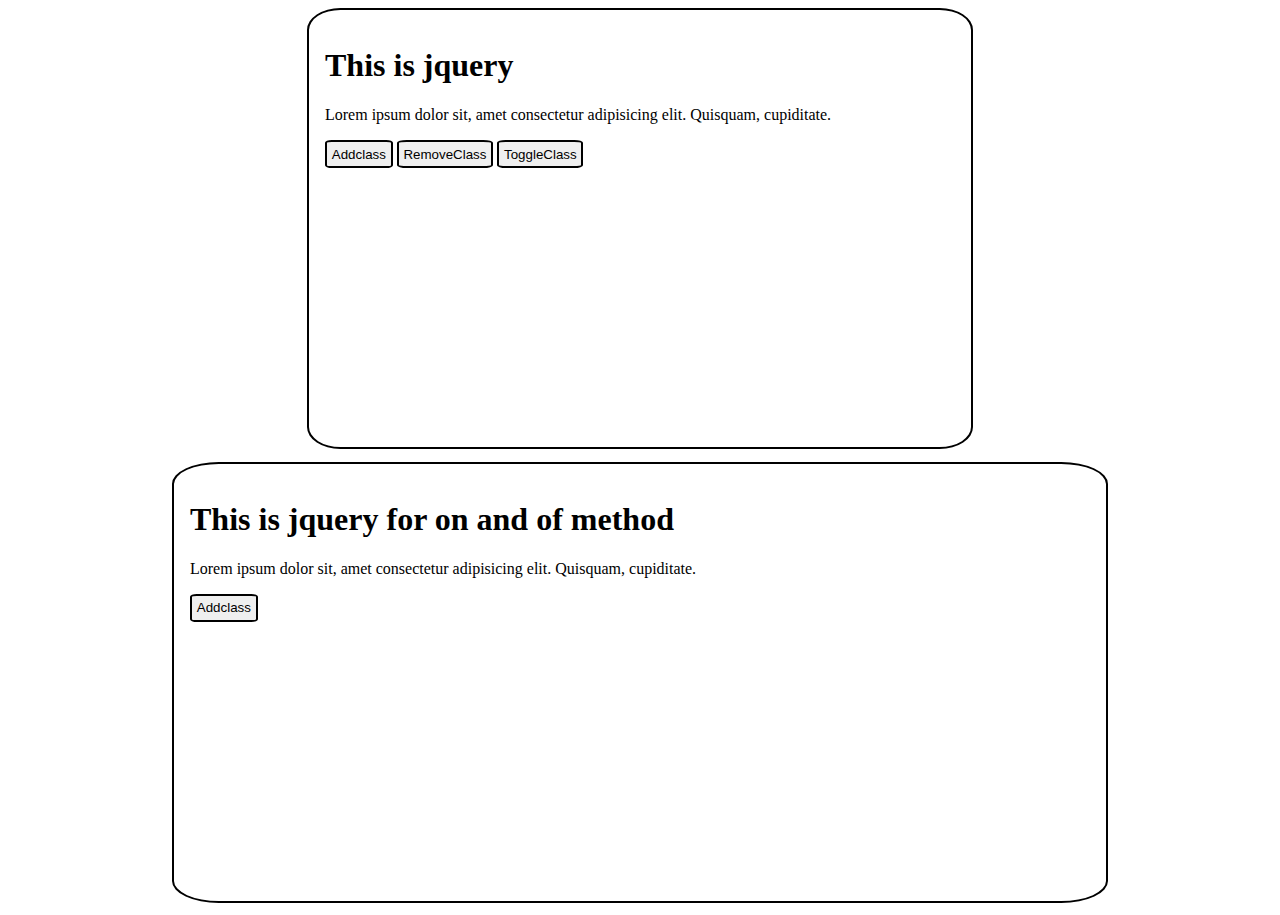
<file: addclassAndRemove/index.html>
<!DOCTYPE html>
<html lang="en">
<head>
    <meta charset="UTF-8">
    <meta name="viewport" content="width=device-width, initial-scale=1.0">
    <title>Add class and Remove</title>
    <link rel="stylesheet" href="/addclassAndRemove/style.css">
</head>
<body>
    <div class="container">
        <h1 id="heading">This is jquery</h1>
        <p id="para">Lorem ipsum dolor sit, amet consectetur adipisicing elit. Quisquam, cupiditate.</p>
        <button id="btn" class="addbtn">Addclass</button>
        <button id="btn" class="revbtn">RemoveClass</button>
        <button id="btn" class="togbtn">ToggleClass</button>
    </div>
    <div class="container2">
        <h1 id="heading2">This is jquery for on and of method</h1>
        <p id="para2">Lorem ipsum dolor sit, amet consectetur adipisicing elit. Quisquam, cupiditate.</p>
        <button id="btn" class="addbtn2">Addclass</button>
    </div>
    <script src="/addclassAndRemove/jquery.js"></script>
    <script src="/addclassAndRemove/jquery2.js"></script>

</body>
</html>
</file>
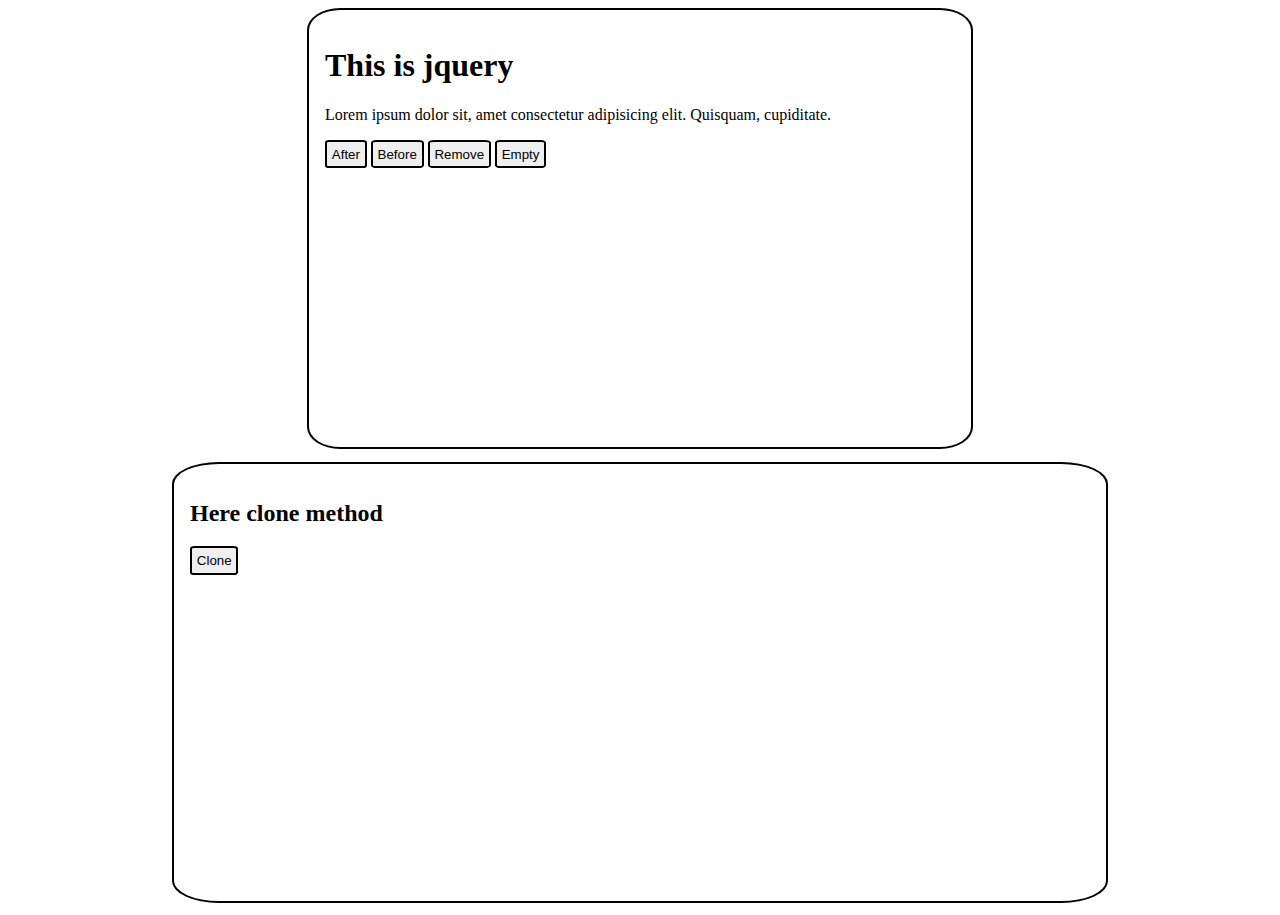
<file: after-before/index.html>
<!DOCTYPE html>
<html lang="en">
<head>
    <meta charset="UTF-8">
    <meta name="viewport" content="width=device-width, initial-scale=1.0">
    <title>After and before</title>
    <link rel="stylesheet" href="/after-before/style.css">
</head>
<body>
    <div class="container">
        <h1 id="heading">This is jquery</h1>
        <p id="para">Lorem ipsum dolor sit, amet consectetur adipisicing elit. Quisquam, cupiditate.</p>
        <button id="btn" class="after">After</button>
        <button id="btn" class="before">Before</button>
        <button id="btn" class="remove">Remove</button>
        <button id="btn" class="empty">Empty</button>
    </div>
    <div class="container2">
       <h2>Here clone method</h2>
       <button id ="btn" class="clone">Clone</button>
    </div>
    <script src="/after-before/jquery.js"></script>
    <script src="/after-before/jquery2.js"></script>

</body>
</html>
</file>
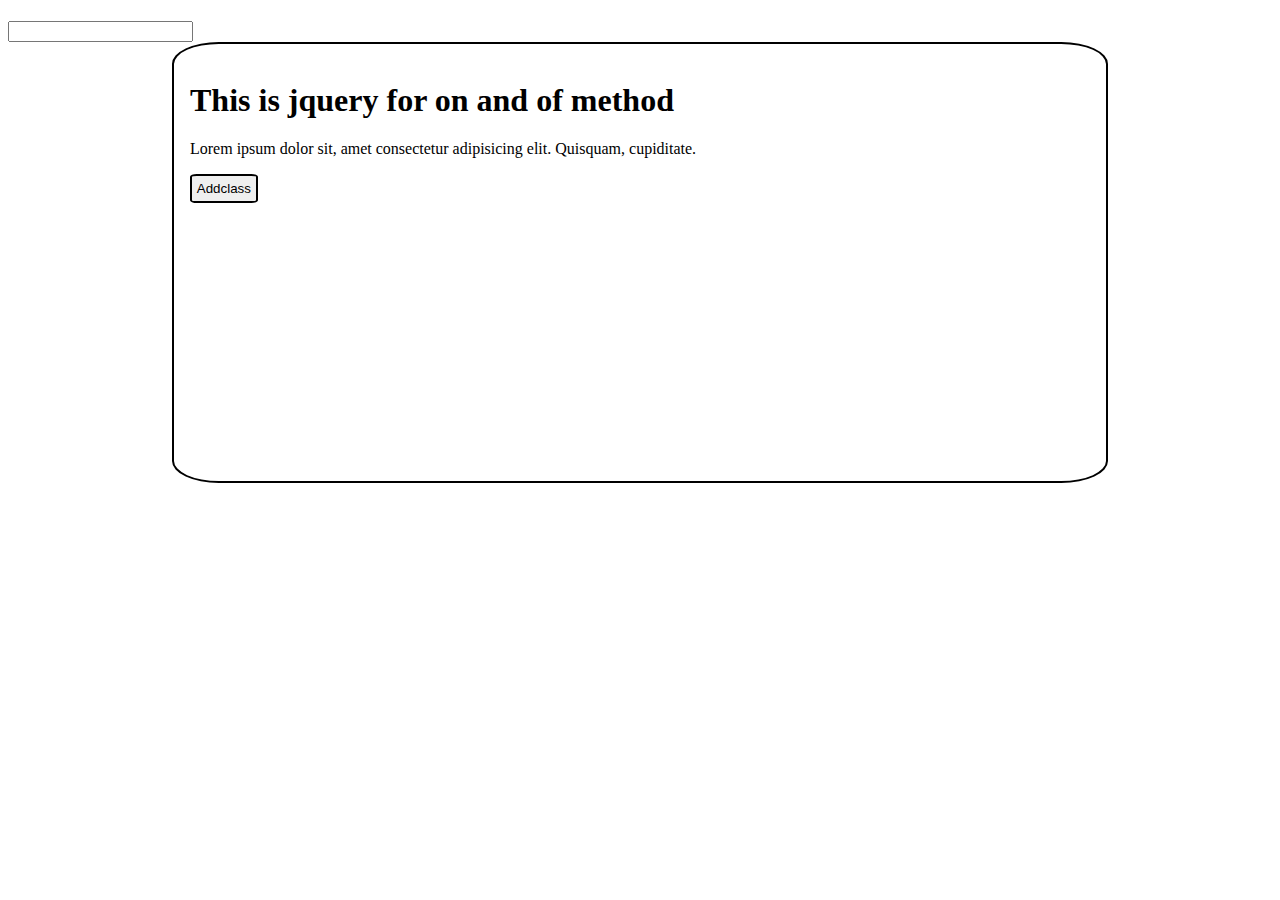
<file: Event/index.html>
<!DOCTYPE html>
<html lang="en">
<head>
    <meta charset="UTF-8">
    <meta name="viewport" content="width=device-width, initial-scale=1.0">
    <title>Event</title>
    <link rel="stylesheet" href="/Event/style.css">
</head>
<body>
   
    <h2 class="event_occur"></h2>
    <h2 class="event_occur2"></h2>
    <h3></h3>
    <h4></h4>
    <input type="text" id="inputbox">
    <div class="container2">
        <h1 id="heading2">This is jquery for on and of method</h1>
        <p id="para2">Lorem ipsum dolor sit, amet consectetur adipisicing elit. Quisquam, cupiditate.</p>
        <button id="btn" class="addbtn2">Addclass</button>
    </div>
    <script src="/Event/jquery.js"></script>
    <script src="/Event/jquery2.js"></script>

</body>
</html>
</file>
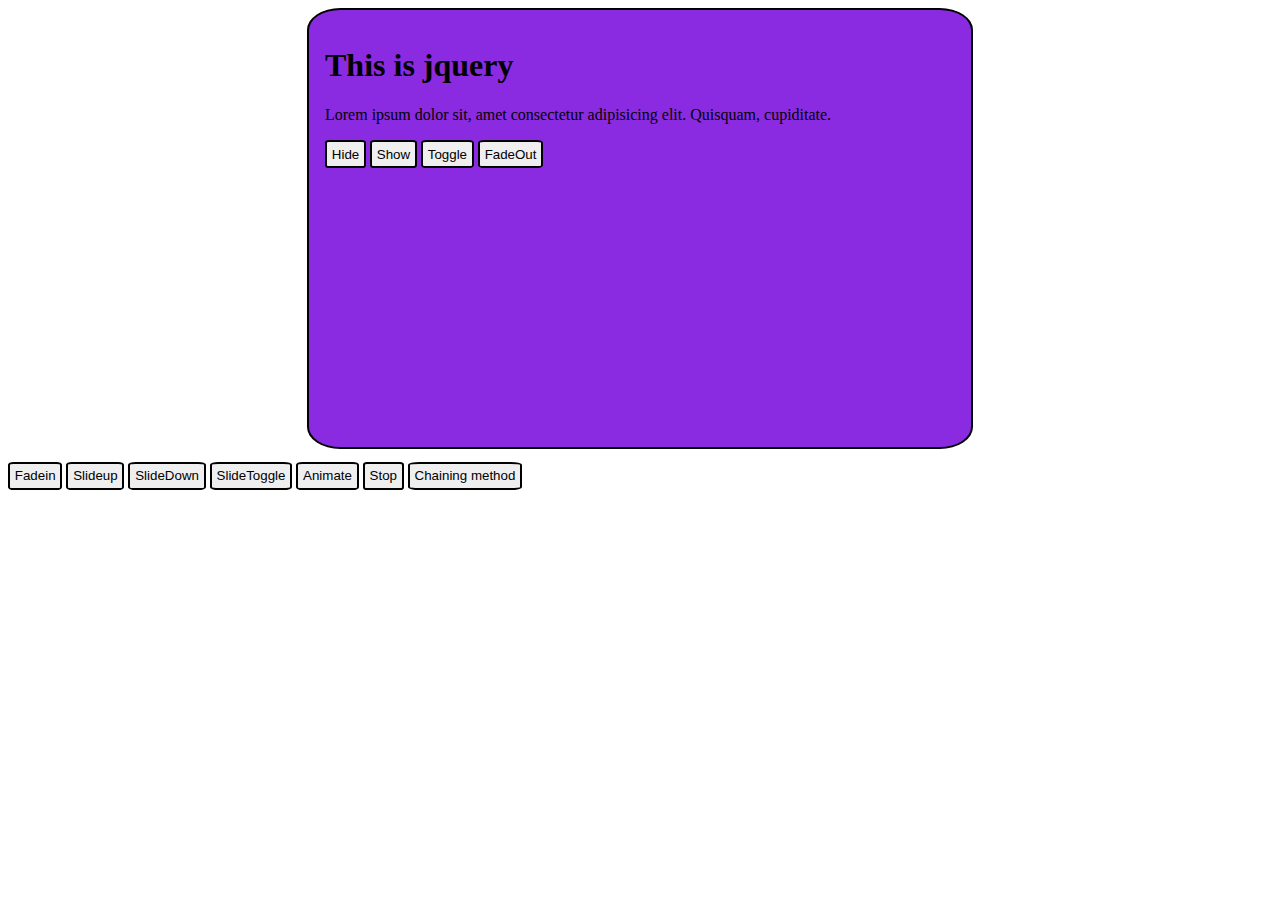
<file: hide_fadein_slideup_animate/index.html>
<!DOCTYPE html>
<html lang="en">
<head>
    <meta charset="UTF-8">
    <meta name="viewport" content="width=device-width, initial-scale=1.0">
    <title>Hide Show</title>
    <link rel="stylesheet" href="/hide_fadein_slideup_animate/style.css">
</head>
<body>
    <div class="container">
        <h1 id="heading">This is jquery</h1>
        <p id="para">Lorem ipsum dolor sit, amet consectetur adipisicing elit. Quisquam, cupiditate.</p>
        <button id="btn" class="hidebtn">Hide</button>
        <button id="btn" class="showbtn">Show</button>
        <button id="btn" class="togglebtn">Toggle</button>
       
        <button id="btn" class="fadeoutbtn">FadeOut</button>
      
    </div>
    <button id="btn" class="fadeinbtn">Fadein</button>
    <button id="btn" class="slideupbtn">Slideup</button>
    <button id="btn" class="slidedownbtn">SlideDown</button>
    <button id="btn" class="slidetogglebtn">SlideToggle</button>
    <button id="btn" class="animatebtn">Animate</button>
    <button id="btn" class="stopbtn">Stop</button>
    <button id="btn" class="chainbtn">Chaining method</button>

    <script src="/hide_fadein_slideup_animate/jquery.js"></script>
    <script src="/hide_fadein_slideup_animate/jquery2.js"></script>

</body>
</html>
</file>
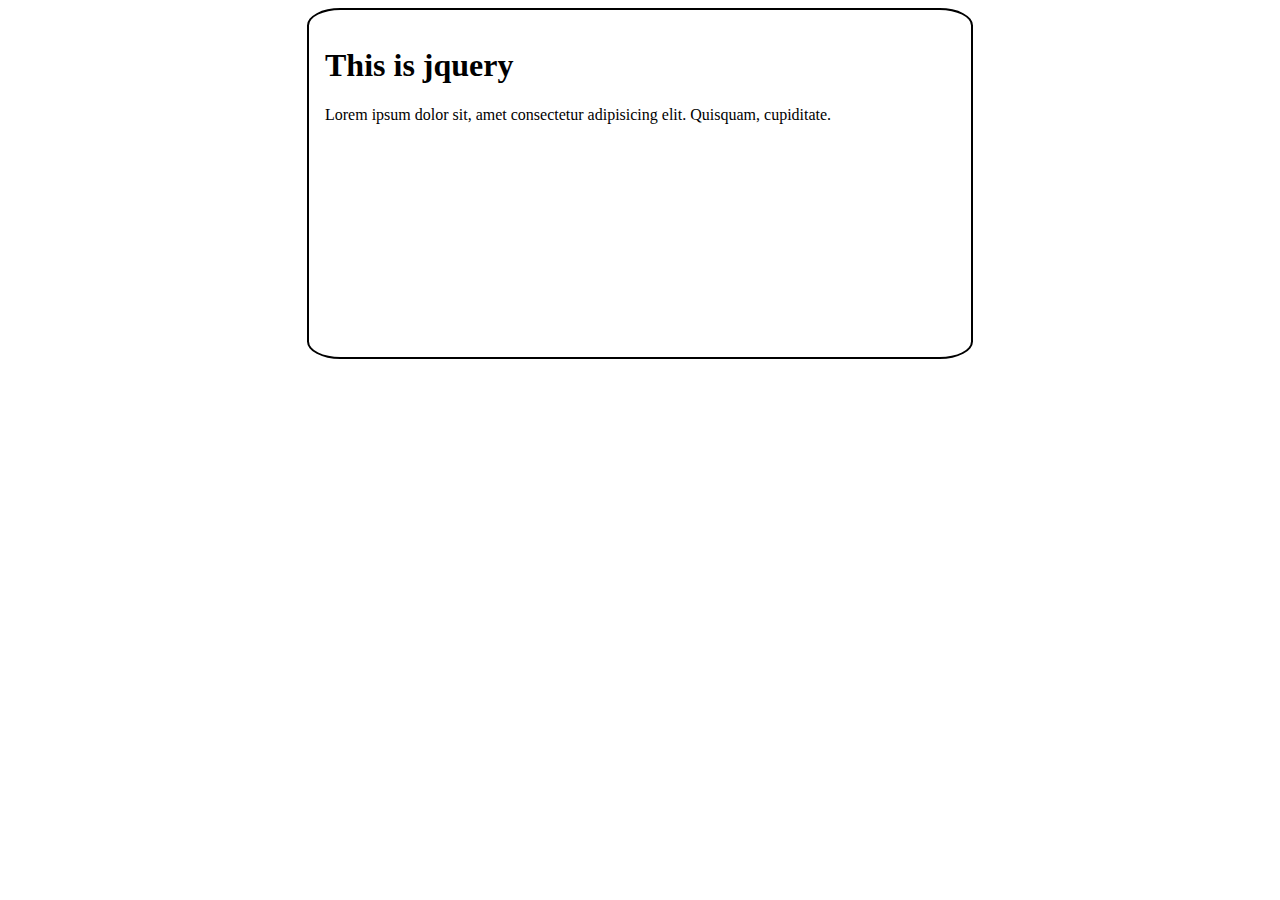
<file: jquerybasic/index.html>
<!DOCTYPE html>
<html lang="en">
<head>
    <meta charset="UTF-8">
    <meta name="viewport" content="width=device-width, initial-scale=1.0">
    <title>Jquery basic</title>
    <link rel="stylesheet" href="/jquerybasic/style.css">
</head>
<body>
    <div class="container">
        <h1>This is jquery</h1>
        <p>Lorem ipsum dolor sit, amet consectetur adipisicing elit. Quisquam, cupiditate.</p>
    </div>
    <script src="/jquerybasic/jquery.js"></script>
    <script>
        $(document).ready(function(){
          let a =  $(".container").html();
          console.log(a)
        })
    </script>
</body>
</html>
</file>
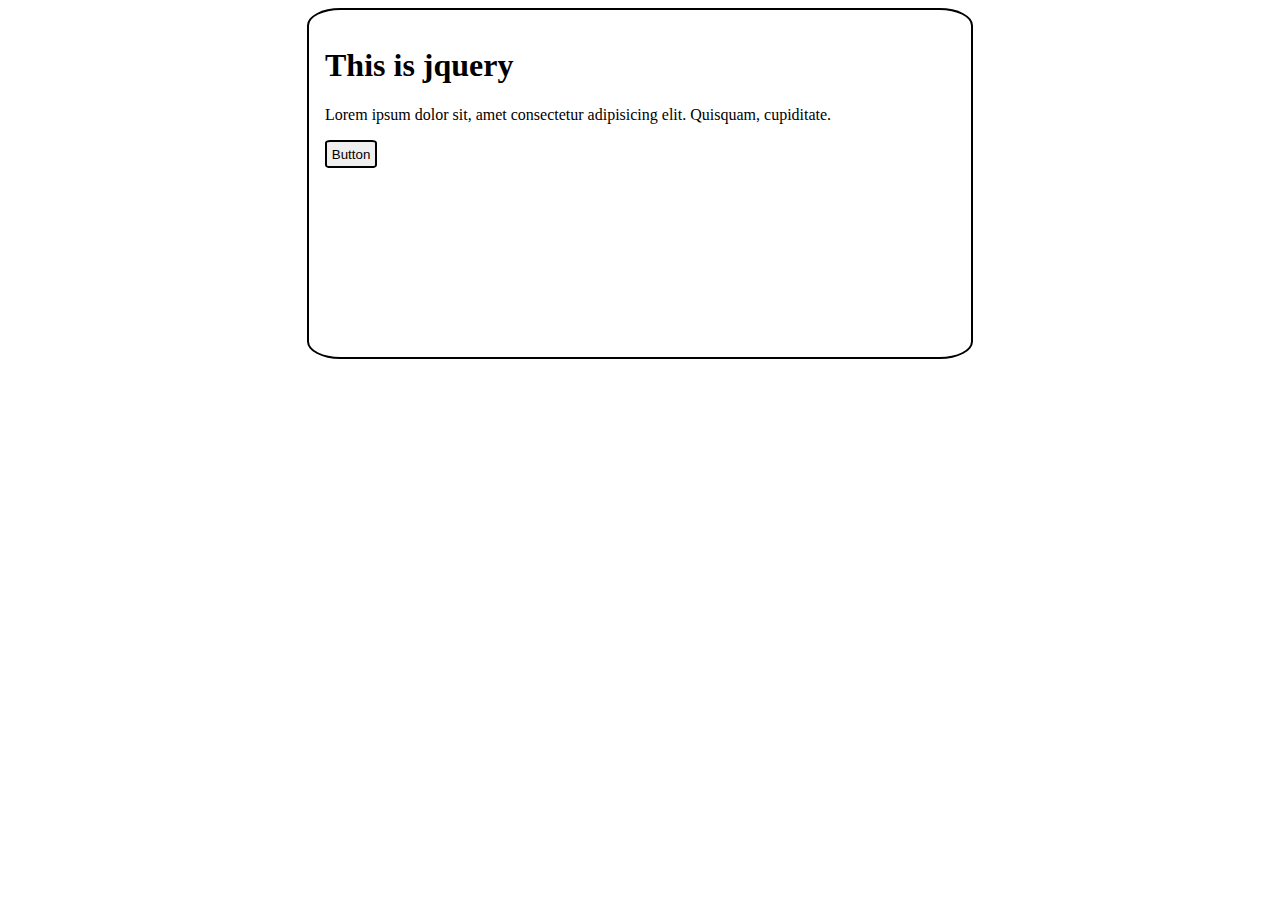
<file: jqueryGet and Setmethod/index.html>
<!DOCTYPE html>
<html lang="en">
<head>
    <meta charset="UTF-8">
    <meta name="viewport" content="width=device-width, initial-scale=1.0">
    <title> Set and get method</title>
    <link rel="stylesheet" href="/jqueryGet and Setmethod/style.css">
</head>
<body>
    <div class="container">
        <h1 id="heading">This is jquery</h1>
        <p id="para">Lorem ipsum dolor sit, amet consectetur adipisicing elit. Quisquam, cupiditate.</p>
        <button id="btn">Button</button>
    </div>
    <script src="/jqueryGet and Setmethod/jquery.js"></script>
    <script src="/jqueryGet and Setmethod/jquery2.js"></script>

</body>
</html>
</file>
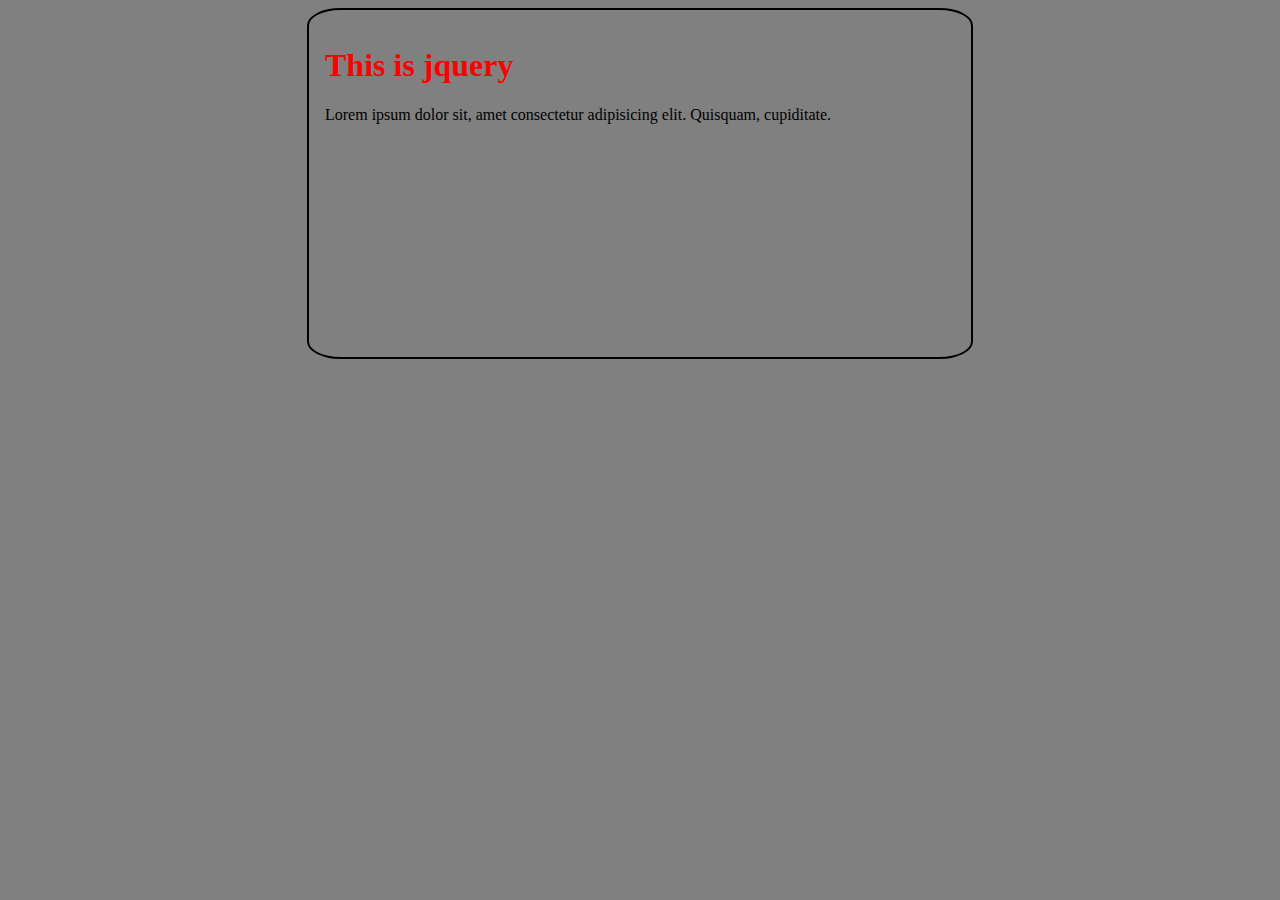
<file: jqueryselector/index.html>
<!DOCTYPE html>
<html lang="en">
<head>
    <meta charset="UTF-8">
    <meta name="viewport" content="width=device-width, initial-scale=1.0">
    <title>Jquery selector</title>
    <link rel="stylesheet" href="/jqueryselector/style.css">
</head>
<body>
    <div class="container">
        <h1>This is jquery</h1>
        <p>Lorem ipsum dolor sit, amet consectetur adipisicing elit. Quisquam, cupiditate.</p>
    </div>
    <script src="/jqueryselector/jquery.js"></script>
    <script src="/jqueryselector/jquery2.js"></script>

</body>
</html>
</file>
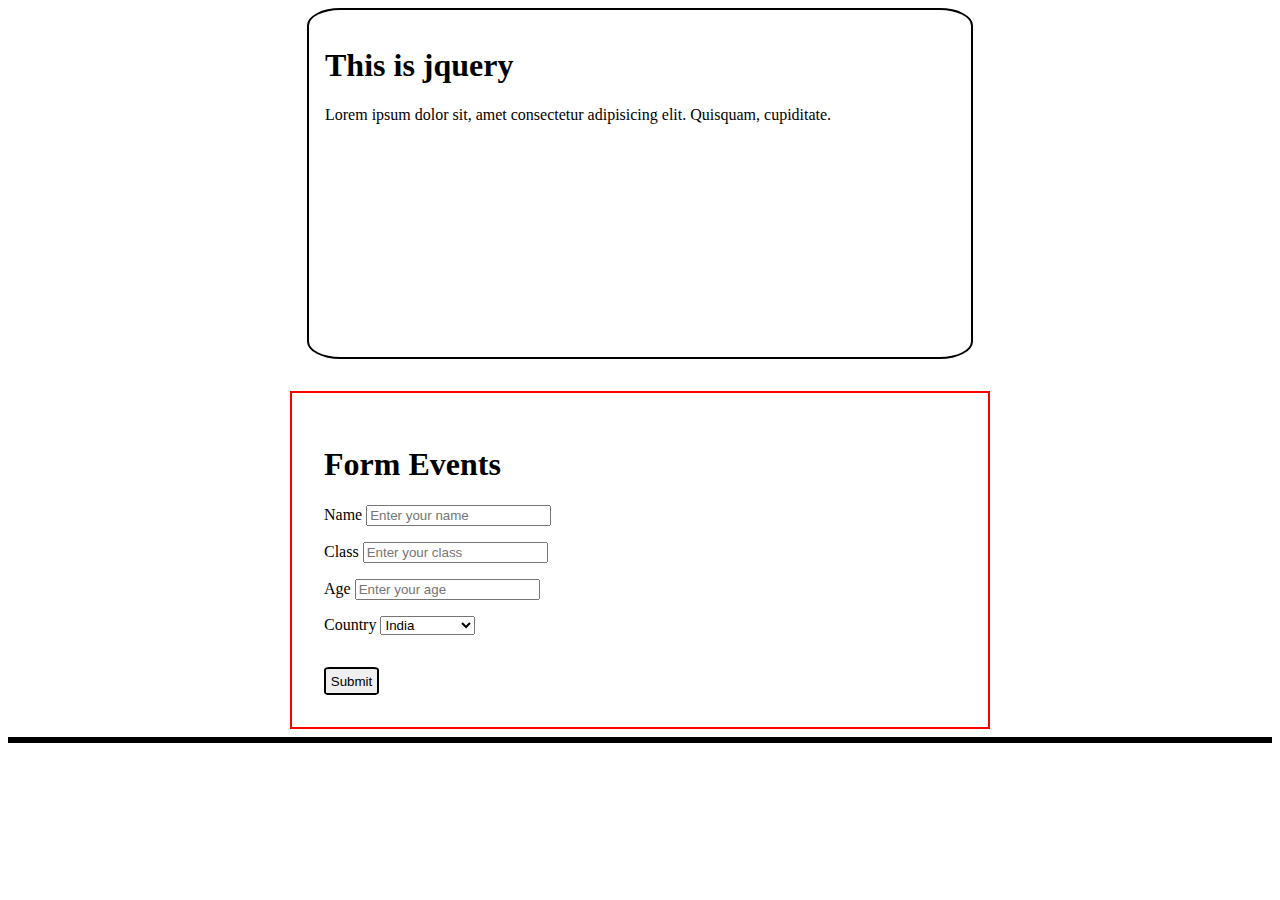
<file: KeyboardaAndformEvent/index.html>
<!DOCTYPE html>
<html lang="en">
<head>
    <meta charset="UTF-8">
    <meta name="viewport" content="width=device-width, initial-scale=1.0">
    <title>Keyboardand Form Event</title>
    <link rel="stylesheet" href="/KeyboardaAndformEvent/style.css">
</head>
<body>
    <div class="container">
        <h1>This is jquery</h1>
        <p>Lorem ipsum dolor sit, amet consectetur adipisicing elit. Quisquam, cupiditate.</p>
    </div>

<div class="form-container">
    <form action="" id="sform">
        <h1>Form Events</h1>
        <div>
            <label for="name">Name </label>
        <input type="text" id="name" placeholder="Enter your name">
        </div>
       <div>
        <label for="class">Class </label>
        <input type="text" id="class" placeholder="Enter your class">
       </div>
        <div>
            <label for="age">Age </label>
        <input type="text" id="age" placeholder="Enter your age">
        </div>
        <div>
            <label for="country">Country</label>
        <select name="country" id="country">
            <option value="india">India</option>
            <option value="australia">Australia</option>
            <option value="south-africa">South Africa</option>
            <option value="Dubi">Dubai</option>
        </select>
        </div>
        <button id="btn" type>
            Submit
        </button>
    </form>
</div>

<hr>

    <div id="selectvalue">
    
    </div>



    <script src="/KeyboardaAndformEvent/jquery.js"></script>
    <script src="/KeyboardaAndformEvent/jquery2.js"></script>

</body>
</html>
</file>
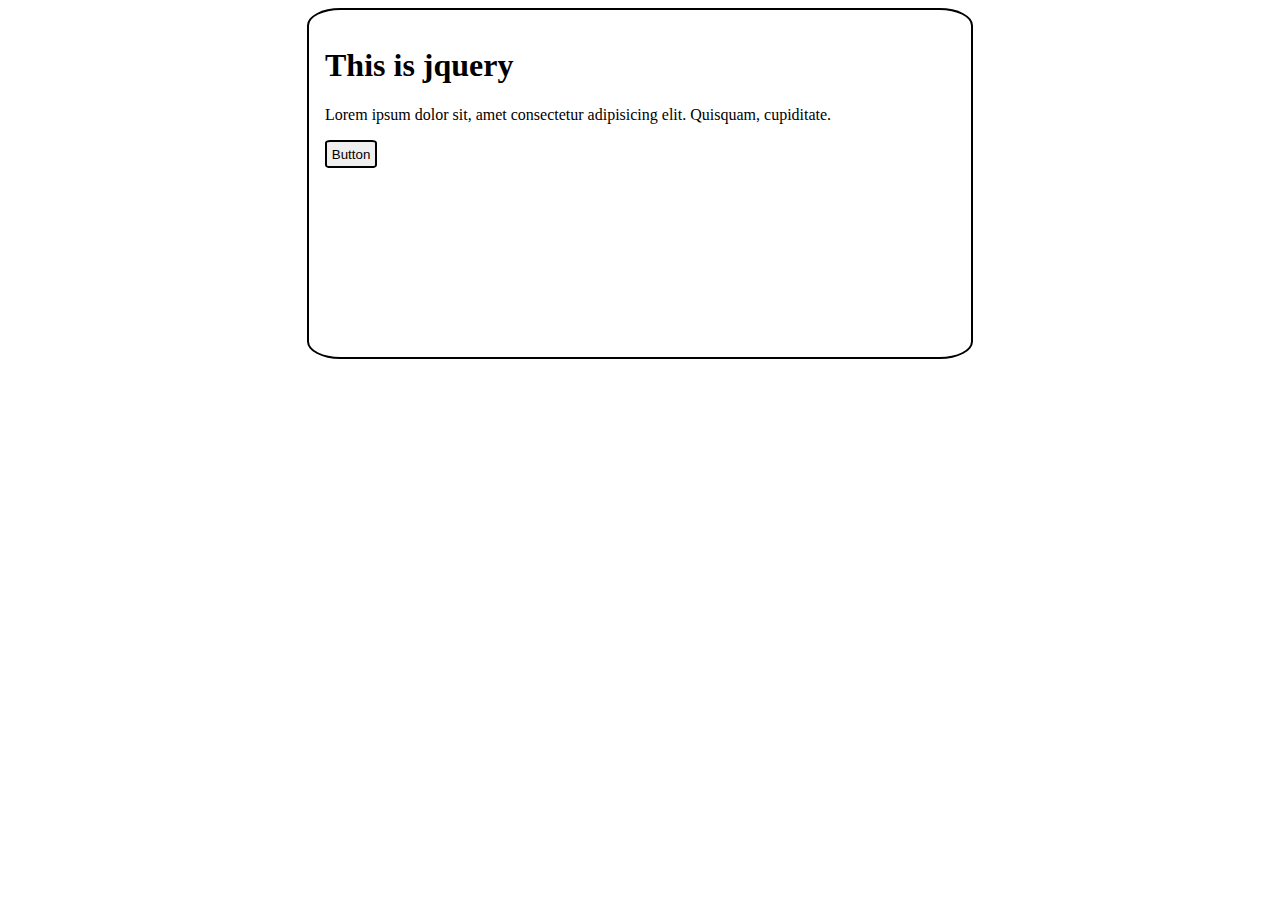
<file: mouseEventSelector/index.html>
<!DOCTYPE html>
<html lang="en">
<head>
    <meta charset="UTF-8">
    <meta name="viewport" content="width=device-width, initial-scale=1.0">
    <title>Jquery MouseEvent</title>
    <link rel="stylesheet" href="/mouseEventSelector/style.css">
</head>
<body>
    <div class="container">
        <h1>This is jquery</h1>
        <p>Lorem ipsum dolor sit, amet consectetur adipisicing elit. Quisquam, cupiditate.</p>
        <button id="btn">Button</button>
    </div>
    <script src="/mouseEventSelector/jquery.js"></script>
    <script src="/mouseEventSelector/jquery2.js"></script>

</body>
</html>
</file>
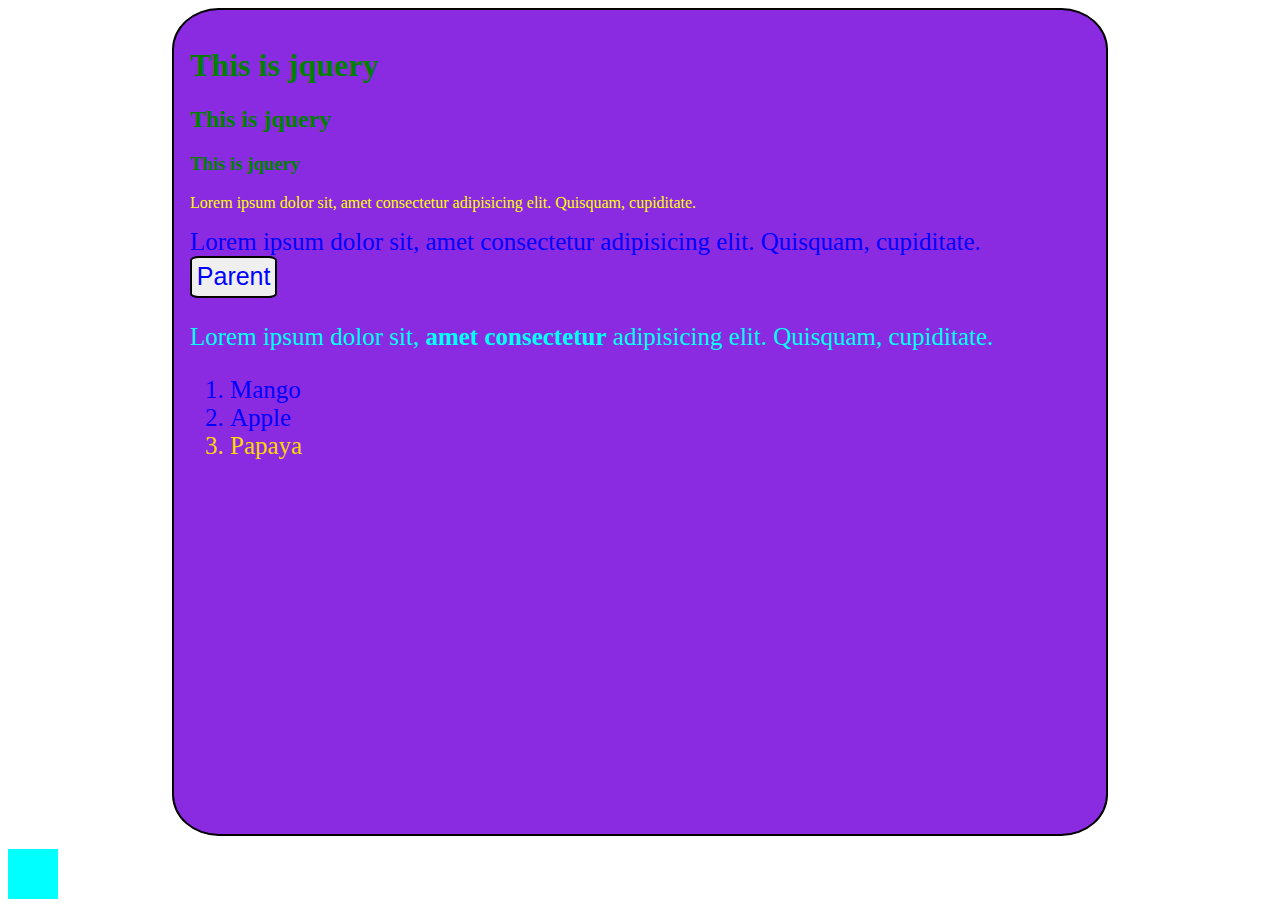
<file: Parents_Sibling/index.html>
<!DOCTYPE html>
<html lang="en">
<head>
    <meta charset="UTF-8">
    <meta name="viewport" content="width=device-width, initial-scale=1.0">
    <title>Hide Show</title>
    <link rel="stylesheet" href="/Parents_Sibling/style.css">
</head>
<body>
    <div class="container">
        <h1 id="heading1">This is jquery</h1>
        <h2 id="heading2">This is jquery</h2>
        <h3 id="heading3">This is jquery</h3>
        <p id="para">Lorem ipsum dolor sit, amet consectetur adipisicing elit. Quisquam, cupiditate.</p>
        <div id="divpara">Lorem ipsum dolor sit, amet consectetur adipisicing elit. Quisquam, cupiditate.</div>
        <button id="btn" class="childtoparentbtn">Parent</button>
        <p id="para2">Lorem ipsum dolor sit, <b>amet consectetur</b> adipisicing elit. Quisquam, cupiditate.</p>
        <ol>
        <li>Mango</li>
        <li>Apple</li>
        <li>Papaya</li>
    </ol>
      
    </div>
    <div class="box"></div>
   

    <script src="/Parents_Sibling/jquery.js"></script>
    <script src="/Parents_Sibling/jquery2.js"></script>

</body>
</html>
</file>
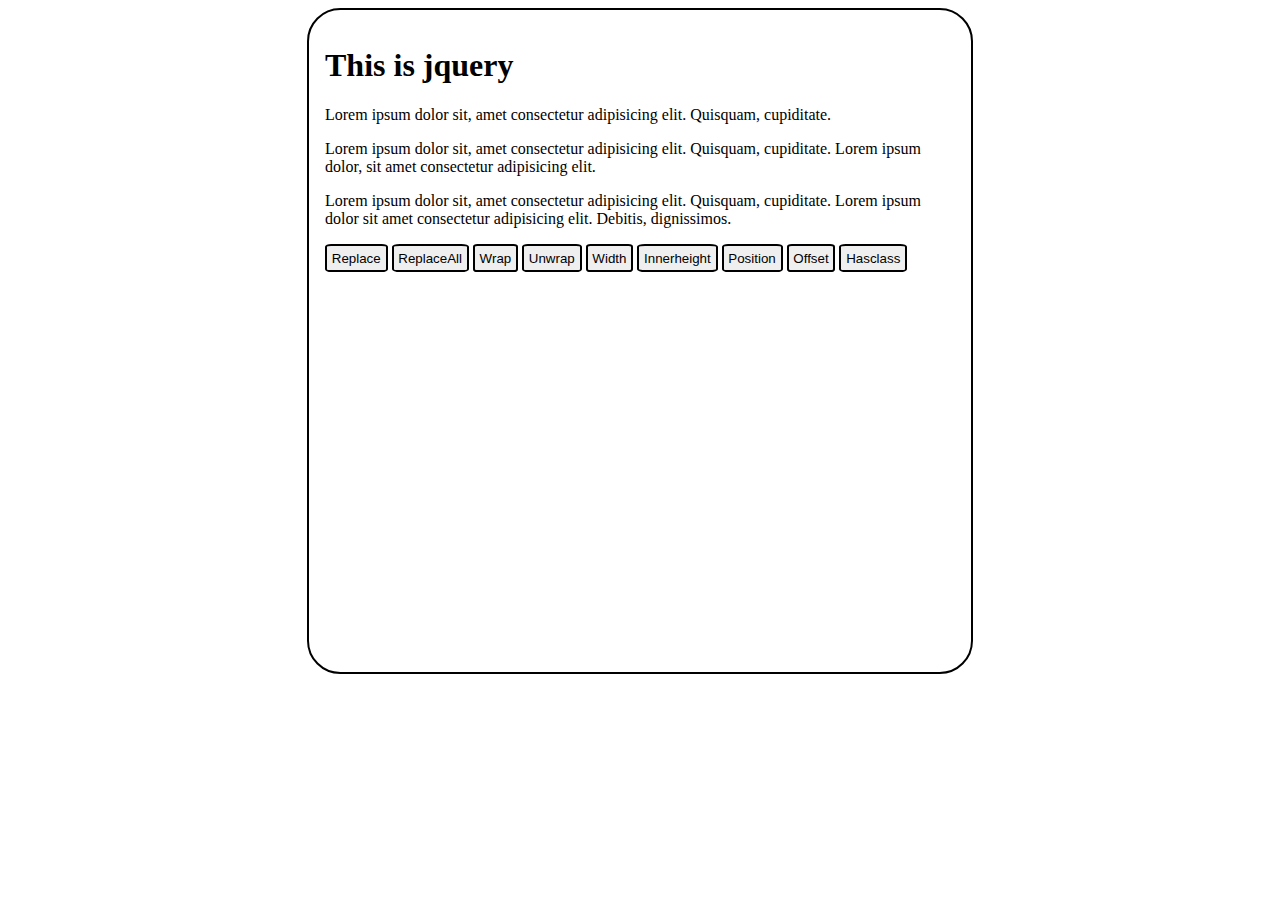
<file: replacewith_wrap/index.html>
<!DOCTYPE html>
<html lang="en">
<head>
    <meta charset="UTF-8">
    <meta name="viewport" content="width=device-width, initial-scale=1.0">
    <title>Replace method</title>
    <link rel="stylesheet" href="/replacewith_wrap/style.css">
</head>
<body>
    <div class="container">
        <h1 id="heading">This is jquery</h1>
        <p id="para1">Lorem ipsum dolor sit, amet consectetur adipisicing elit. Quisquam, cupiditate.</p>
        <p id="para2">Lorem ipsum dolor sit, amet consectetur adipisicing elit. Quisquam, cupiditate. Lorem ipsum dolor, sit amet consectetur adipisicing elit.</p>
        <p id="para3">Lorem ipsum dolor sit, amet consectetur adipisicing elit. Quisquam, cupiditate. Lorem ipsum dolor sit amet consectetur adipisicing elit. Debitis, dignissimos.</p>
        <button id="btn" class="replacebtn">Replace</button>
        <button id="btn" class="replaceall">ReplaceAll</button>
        <button id="btn" class="wrap">Wrap</button>
        <button id="btn" class="unwrap">Unwrap</button>
        <button id="btn" class="width">Width</button>
        <button id="btn" class="innerheight">Innerheight</button>
        <button id="btn" class="position">Position</button>
        <button id="btn" class="offset">Offset</button>
        <button id="btn" class="hasclassbtn">Hasclass</button>
       
    </div>
  
    <script src="/replacewith_wrap/jquery.js"></script>
    <script src="/replacewith_wrap/jquery2.js"></script>

</body>
</html>
</file>
<file: addclassAndRemove/style.css>
.container, .container2{
    margin-bottom: 1%;
    height: 45vh;
    width: 70vh;
    border: 2px solid black;
    padding: 1rem;
    border-radius: 5%;
    margin-left: auto;
    margin-right: auto;

}

.container2{
    width: 100vh;
}
.hed1{
    color: red;
    background-color: aqua;
}
.blue{
    color: blue;
}
#btn{
    padding: .3rem;
    border: 2px solid black;
    border-radius: 10%;
    cursor: pointer;
    
}
</file>
<file: after-before/style.css>
.container, .container2{
    margin-bottom: 1%;
    height: 45vh;
    width: 70vh;
    border: 2px solid black;
    padding: 1rem;
    border-radius: 5%;
    margin-left: auto;
    margin-right: auto;

}

.container2{
    width: 100vh;
}
.hed1{
    color: red;
    background-color: aqua;
}
.blue{
    color: blue;
}
#btn{
    padding: .3rem;
    border: 2px solid black;
    border-radius: 10%;
    cursor: pointer;
    
}
</file>
<file: Event/style.css>
.container2{
    margin-bottom: 1%;
    height: 45vh;
    width: 100vh;
    border: 2px solid black;
    padding: 1rem;
    border-radius: 5%;
    margin-left: auto;
    margin-right: auto;

}
#btn{
    padding: .3rem;
    border: 2px solid black;
    border-radius: 10%;
    cursor: pointer;
    
}
</file>
<file: hide_fadein_slideup_animate/style.css>
.container{
    margin-bottom: 1%;
    height: 45vh;
    width: 70vh;
    border: 2px solid black;
    padding: 1rem;
    border-radius: 5%;
    margin-left: auto;
    margin-right: auto;
    background-color: blueviolet;
    position: relative;


}

#btn{
    padding: .3rem;
    border: 2px solid black;
    border-radius: 10%;
    cursor: pointer;
    
}
</file>
<file: jquerybasic/style.css>
.container{
    height: 35vh;
    width: 70vh;
    border: 2px solid black;
    padding: 1rem;
    border-radius: 5%;
    margin-left: auto;
    margin-right: auto;

}
.container h1:hover{
    cursor: pointer;
}
</file>
<file: jqueryGet and Setmethod/style.css>
.container{
    height: 35vh;
    width: 70vh;
    border: 2px solid black;
    padding: 1rem;
    border-radius: 5%;
    margin-left: auto;
    margin-right: auto;

}
.blue{
    color: blue;
}
#btn{
    padding: .3rem;
    border: 2px solid black;
    border-radius: 10%;
    cursor: pointer;
}
</file>
<file: jqueryselector/style.css>
.container{
    height: 35vh;
    width: 70vh;
    border: 2px solid black;
    padding: 1rem;
    border-radius: 5%;
    margin-left: auto;
    margin-right: auto;

}
</file>
<file: KeyboardaAndformEvent/style.css>
.container{
    height: 35vh;
    width: 70vh;
    border: 2px solid black;
    padding: 1rem;
    border-radius: 5%;
    margin-left: auto;
    margin-right: auto;

}
.form-container{
    width: 50%;
    height: 50%;
    border: 2px solid red;
    margin-top: 2rem;
    margin-left: auto;
    margin-right: auto;
    padding: 2rem;
}

.form-container div{
    margin-top: 1rem;
}

#btn{
    margin-top: 2rem;
    padding: .3rem;
    border: 2px solid black;
    border-radius: 10%;
    cursor: pointer;
}

hr{
    border: 3px solid black;
}
</file>
<file: mouseEventSelector/style.css>
.container{
    height: 35vh;
    width: 70vh;
    border: 2px solid black;
    padding: 1rem;
    border-radius: 5%;
    margin-left: auto;
    margin-right: auto;

}
#btn{
    padding: .3rem;
    border: 2px solid black;
    border-radius: 10%;
    cursor: pointer;
}
</file>
<file: Parents_Sibling/style.css>
.container{
    margin-bottom: 1%;
    height: 88vh;
    width: 100vh;
    border: 2px solid black;
    padding: 1rem;
    border-radius: 5%;
    margin-left: auto;
    margin-right: auto;
    background-color: blueviolet;
    position: relative;


}

#btn{
    padding: .3rem;
    border: 2px solid black;
    border-radius: 10%;
    cursor: pointer;
    
}
.box{
    height: 50px;
    width: 50px;
    background-color: aqua;
}
</file>
<file: replacewith_wrap/style.css>
.container{
    margin-bottom: 1%;
    height: 70vh;
    width: 70vh;
    border: 2px solid black;
    padding: 1rem;
    border-radius: 5%;
    margin-left: auto;
    margin-right: auto;
    overflow: scroll;
  

}


#btn{
    padding: .3rem;
    border: 2px solid black;
    border-radius: 10%;
    cursor: pointer;
    
}

.colorp2 p{
    background-color: aqua;
}
</file>
